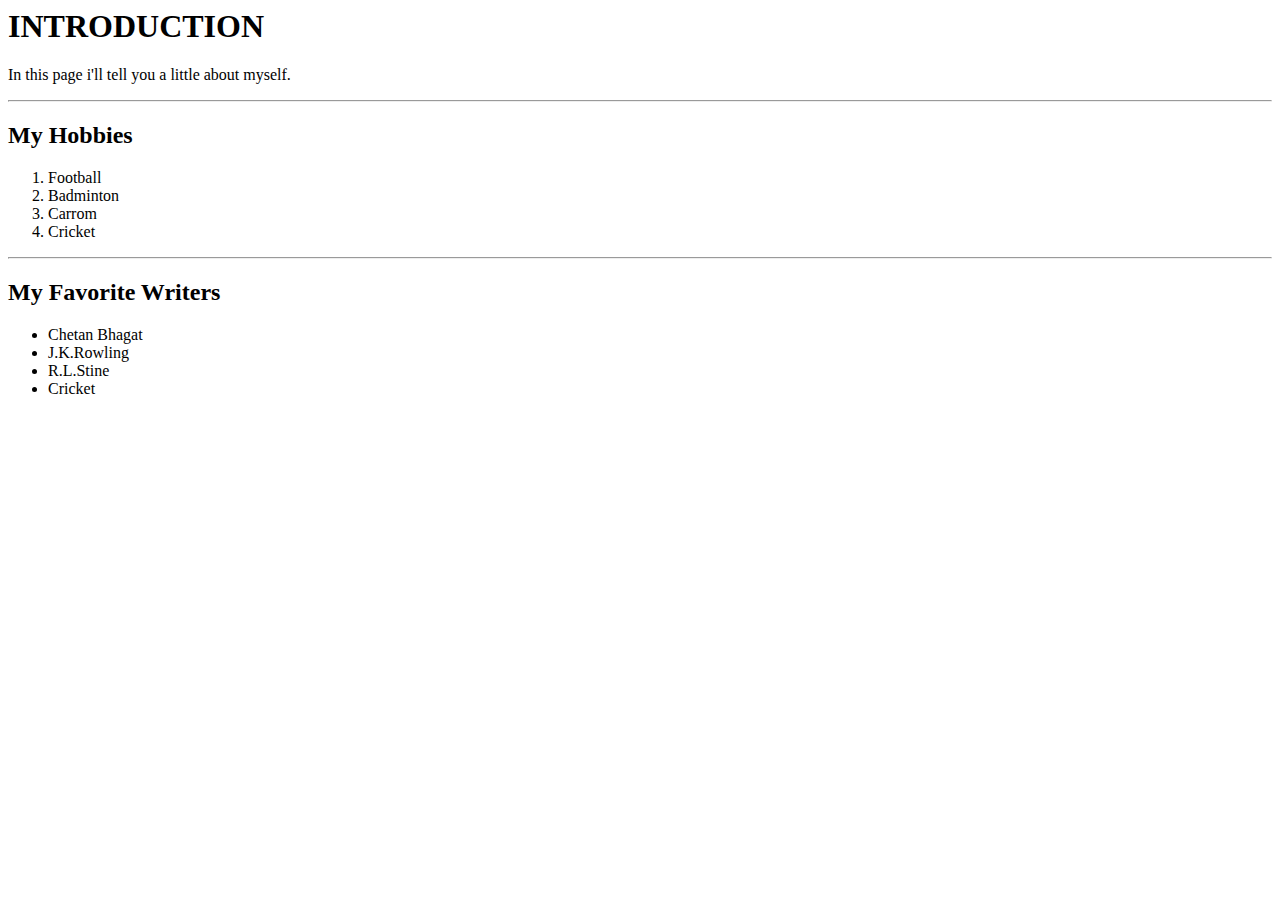
<file: project 2/html/project1.html>
<html>
	<head>
	<title>My Interests</title>
	</head>
	<body>
		<h1>INTRODUCTION</h1>
		<p>In this page i'll tell you a little about myself.</p>
		<hr></hr>
		<h2>My Hobbies</h2>
			<ol>
				<li>Football</li>
				<li>Badminton</li>
				<li>Carrom</li>
				<li>Cricket</li>
			</ol>
		<hr></hr>
		<h2>My Favorite Writers </h2>
			<ul>
				<li>Chetan Bhagat</li>
				<li>J.K.Rowling</li>
				<li>R.L.Stine</li>
				<li>Cricket</li>
			</ul>
	</body>
</html>
</file>
